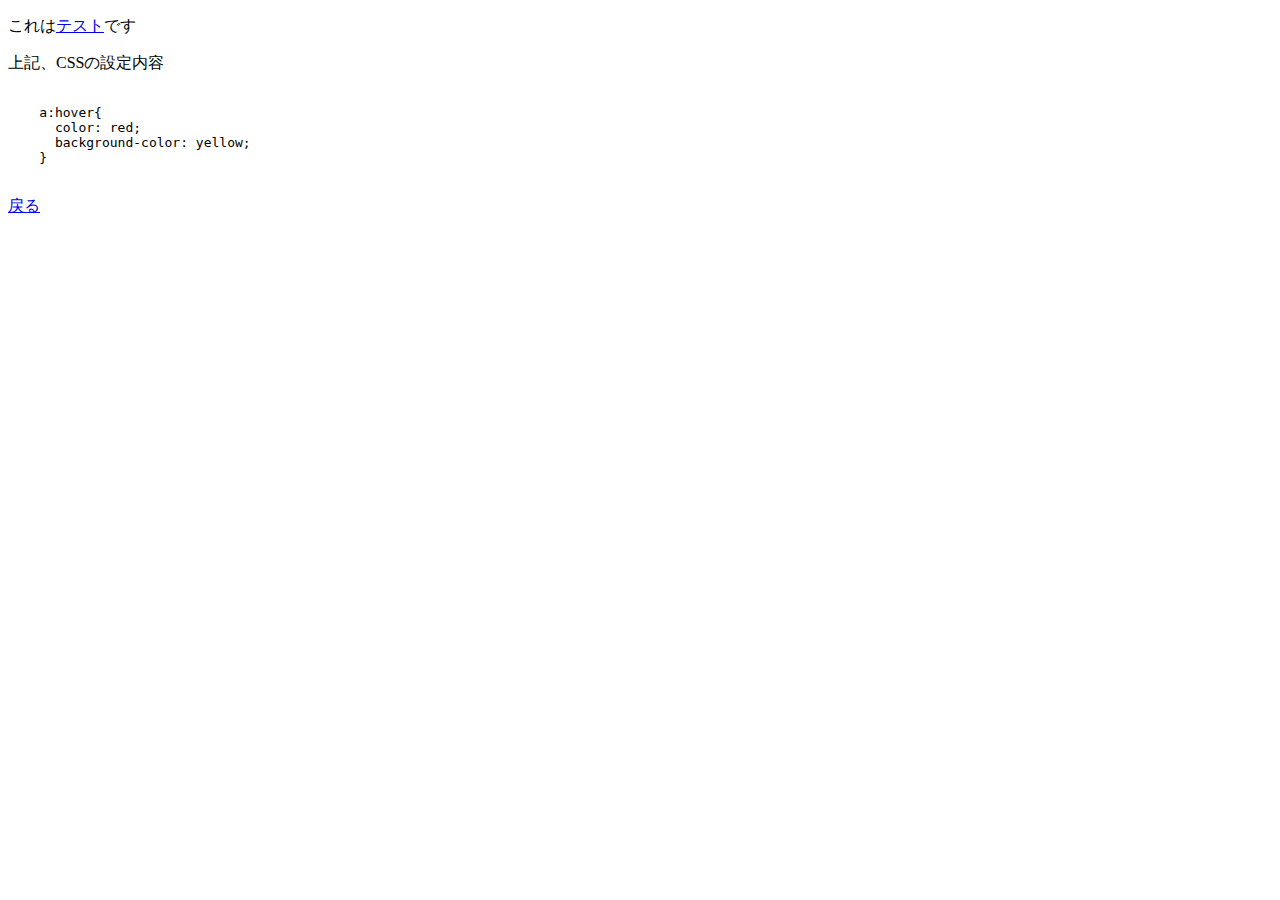
<file: css1.html>
<!DOCTYPE html>
<html lang="en">
<head>
  <meta charset="UTF-8">
  <meta name="viewport" content="width=device-width, initial-scale=1.0">
  <title>Document</title>
  <link rel="stylesheet" href="css/css1.css">
</head>
<body>
  
  <p>これは<a href="index.html">テスト</a>です</p>
  <p>上記、CSSの設定内容</p>
  <xmp>
    a:hover{
      color: red;
      background-color: yellow;
    }
  </xmp>
  <p><a href="index.html">戻る</a></p>
</body>
</html>
</file>
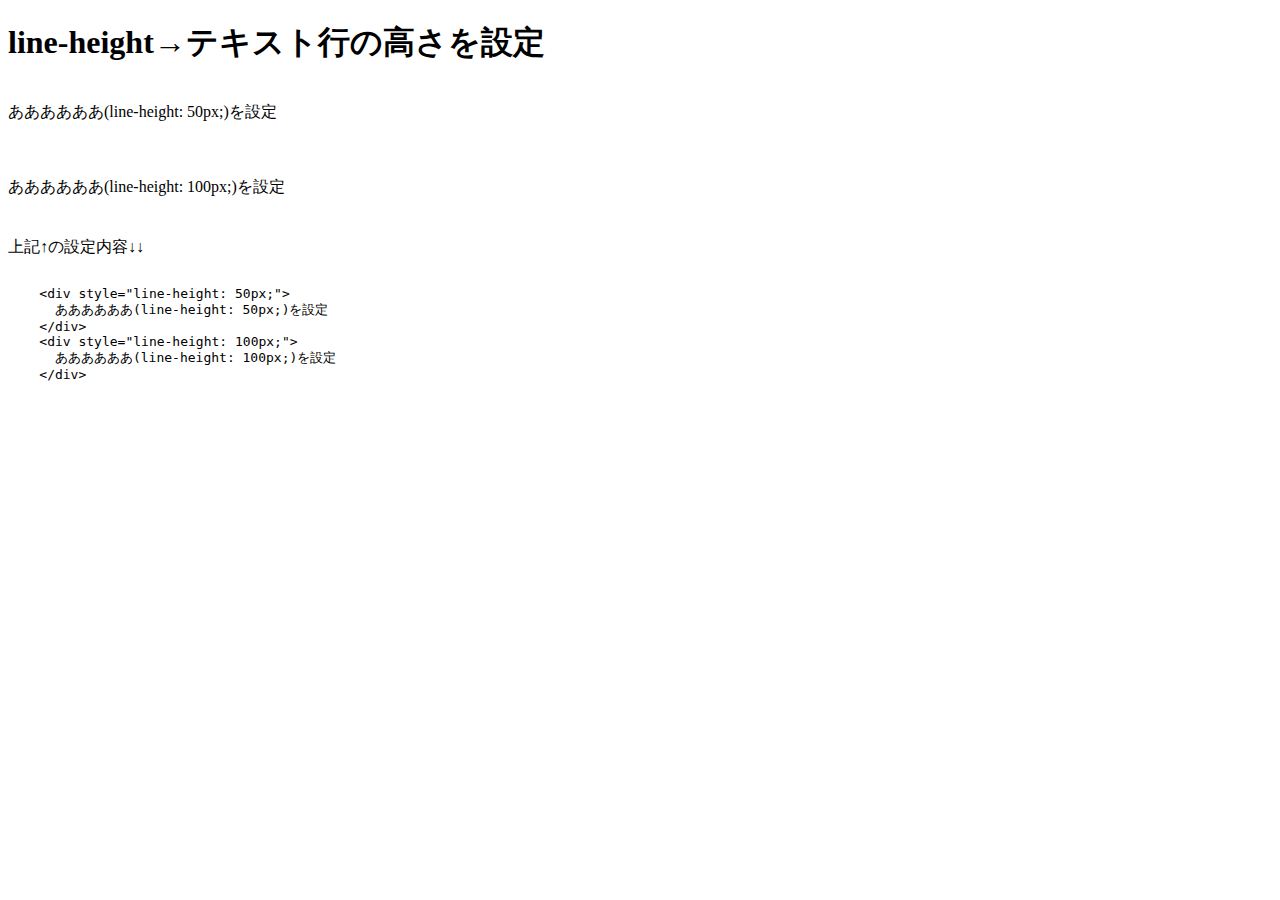
<file: css2.html>
<!DOCTYPE html>
<html lang="en">
<head>
  <meta charset="UTF-8">
  <meta name="viewport" content="width=device-width, initial-scale=1.0">
  <title></title>
</head>
<body>
  <h1>line-height→テキスト行の高さを設定</h1>
  <div style="line-height: 50px;">
    ああああああ(line-height: 50px;)を設定
  </div>
  <div style="line-height: 100px;">
    ああああああ(line-height: 100px;)を設定
  </div>
  上記↑の設定内容↓↓
  <xmp>
    <div style="line-height: 50px;">
      ああああああ(line-height: 50px;)を設定
    </div>
    <div style="line-height: 100px;">
      ああああああ(line-height: 100px;)を設定
    </div>
  </xmp>
</body>
</html>
</file>
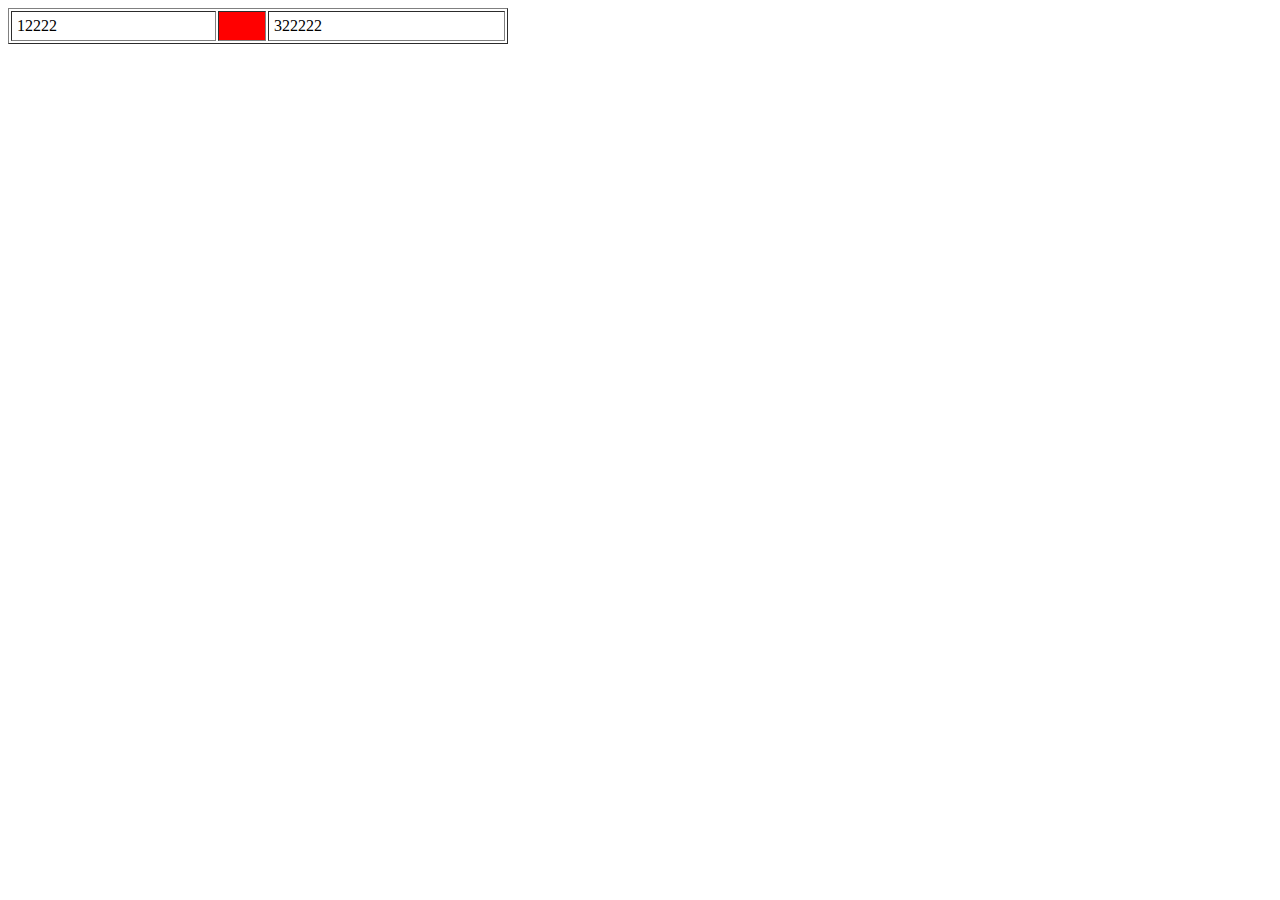
<file: cssX.html>
<!DOCTYPE html>
<html lang="en">
<head>
  <meta charset="UTF-8">
  <meta name="viewport" content="width=device-width, initial-scale=1.0">
  <title>Document</title>
  <style type="text/css">

  td:empty {
    background-color: red;
  }

  </style>
</head>
<body>
  <table border="1" style="width: 500px;" cellpadding="5px">
    <tr >
      <td >12222</td>
      <td></td>
      <td>322222</td>
    </tr>
  </table>
</body>
</html>
</file>
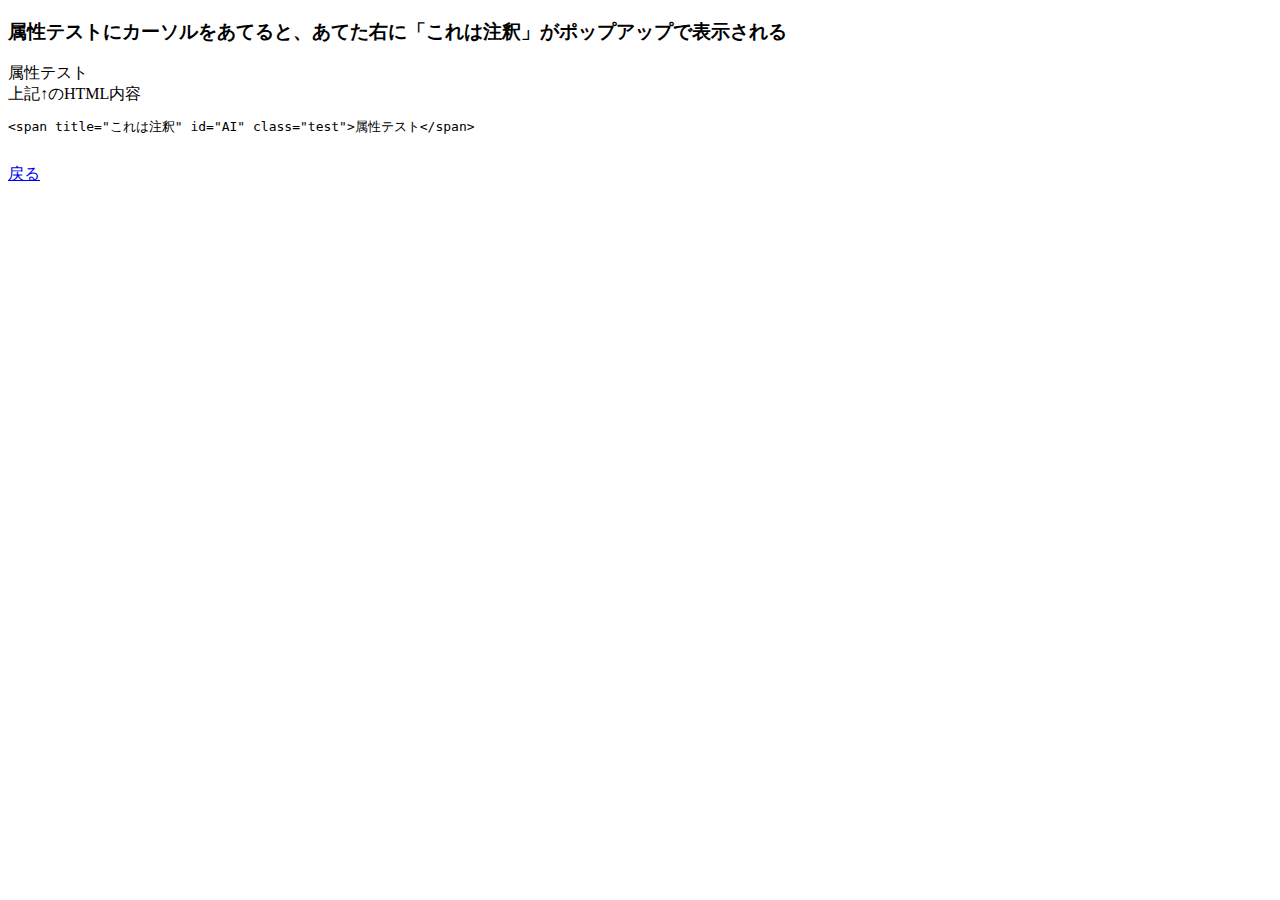
<file: html1.html>
<!DOCTYPE html>
<html lang="en">
<head>
  <meta charset="UTF-8">
  <meta name="viewport" content="width=device-width, initial-scale=1.0">
  <title></title>
</head>
<body>
  <h3>属性テストにカーソルをあてると、あてた右に「これは注釈」がポップアップで表示される</h3>
  
  <span title="これは注釈" id="AI" class="test">属性テスト</span>
  <br>
  <div >
    上記↑のHTML内容
    <xmp><span title="これは注釈" id="AI" class="test">属性テスト</span>
    </xmp>
  </div>
  <div>
    <a href="index.html">戻る</a>
  </div>
  
  
</body>
</html>
</file>
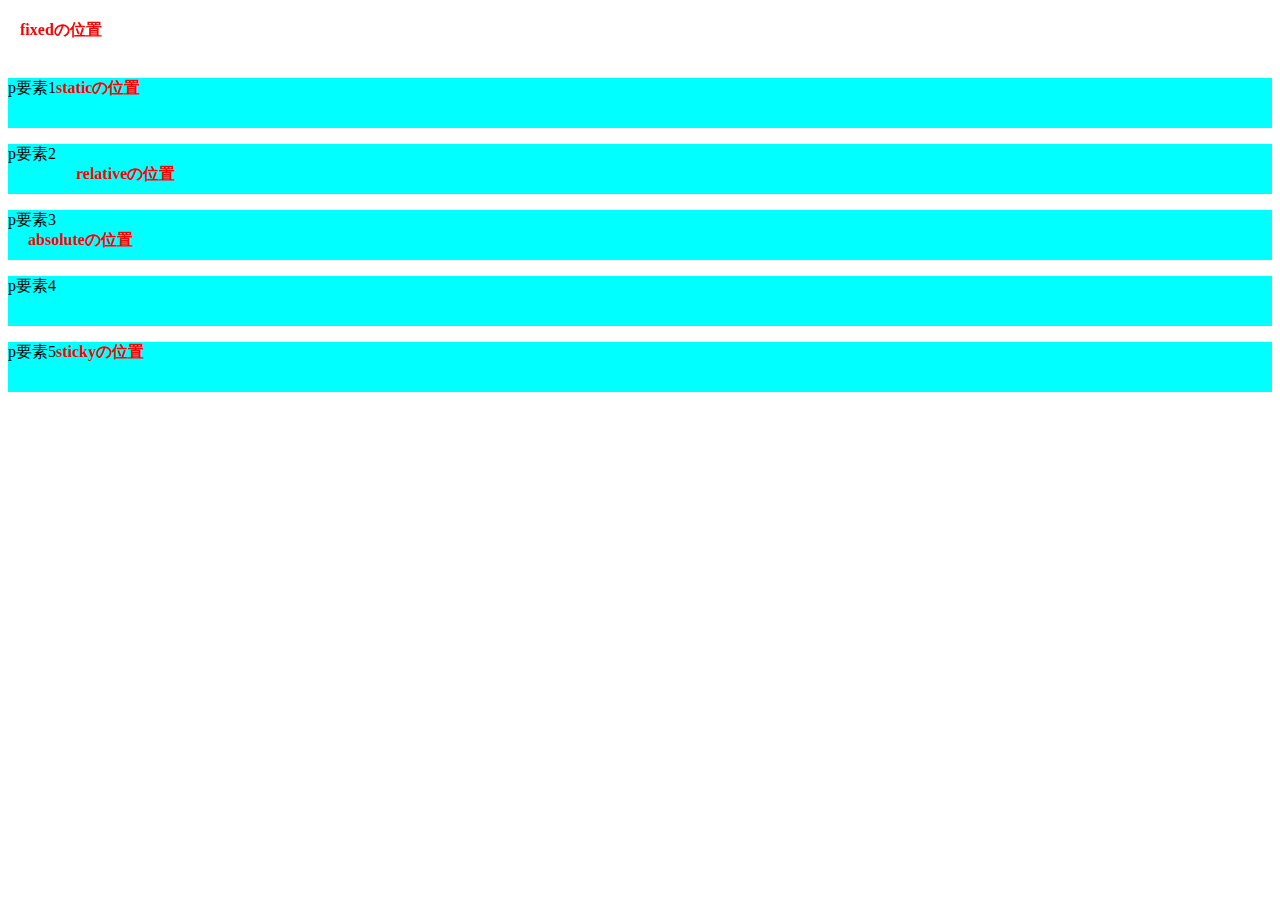
<file: html2.html>
<!DOCTYPE html>
<html>
<head>
    <meta charset="utf-8">
    <title>positionプロパティのサンプル</title>
    <style>
		p{
			position:relative;
			height: 50px;
			background-color:aqua;
    	}
    	span{
    		color:red;
    		font-weight:bold;
    	}
		.position1{
			position:static;
			top:20px; left:20px;
		}
		.position2{
			position:relative;
			top:20px; left:20px;
		}
		.position3{
			position:absolute;
			top:20px; left:20px;
		}
		.position4{
			position:fixed;
			top:20px; left:20px;
		}
		.position5{
			position:sticky;
			/* top:20px; left:20px; */
      top:30px;
		}
    </style>
</head>
<body>
	<br><br><br>
	<p>p要素1<span class="position1">staticの位置</span></p>
	<p>p要素2<span class="position2">relativeの位置</span></p>
	<p>p要素3<span class="position3">absoluteの位置</span></p>
	<p>p要素4<span class="position4">fixedの位置</span></p>
	<p>p要素5<span class="position5">stickyの位置</span></p>
</body>
</html>
</file>
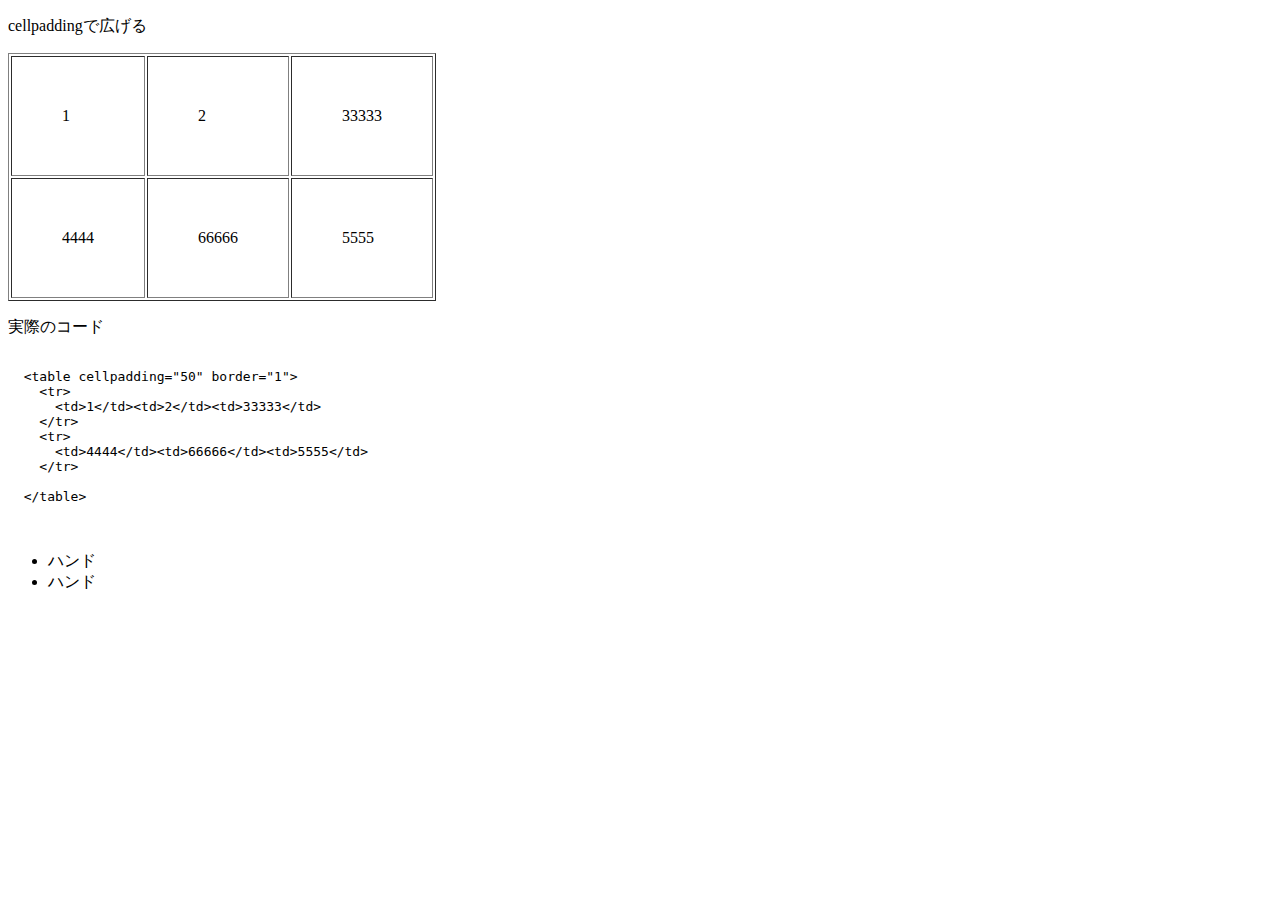
<file: html3.html>
<!DOCTYPE html>
<html lang="en">
<head>
  <meta charset="UTF-8">
  <meta name="viewport" content="width=device-width, initial-scale=1.0">
  <title>Document</title>
</head>
<p>cellpaddingで広げる</p>
<body>
  <table cellpadding="50" border="1">
    <tr>
      <td>1</td><td>2</td><td>33333</td>
    </tr>
    <tr>
      <td>4444</td><td>66666</td><td>5555</td>
    </tr>
    
  </table>
<p>実際のコード</p>
<xmp>
  <table cellpadding="50" border="1">
    <tr>
      <td>1</td><td>2</td><td>33333</td>
    </tr>
    <tr>
      <td>4444</td><td>66666</td><td>5555</td>
    </tr>
    
  </table>
</xmp>

<br>
<ul>
  <li style="cursor:hand">ハンド</li>
  <li style="cursor:prgress;">ハンド</li>
</ul>

</body>
</html>
</file>
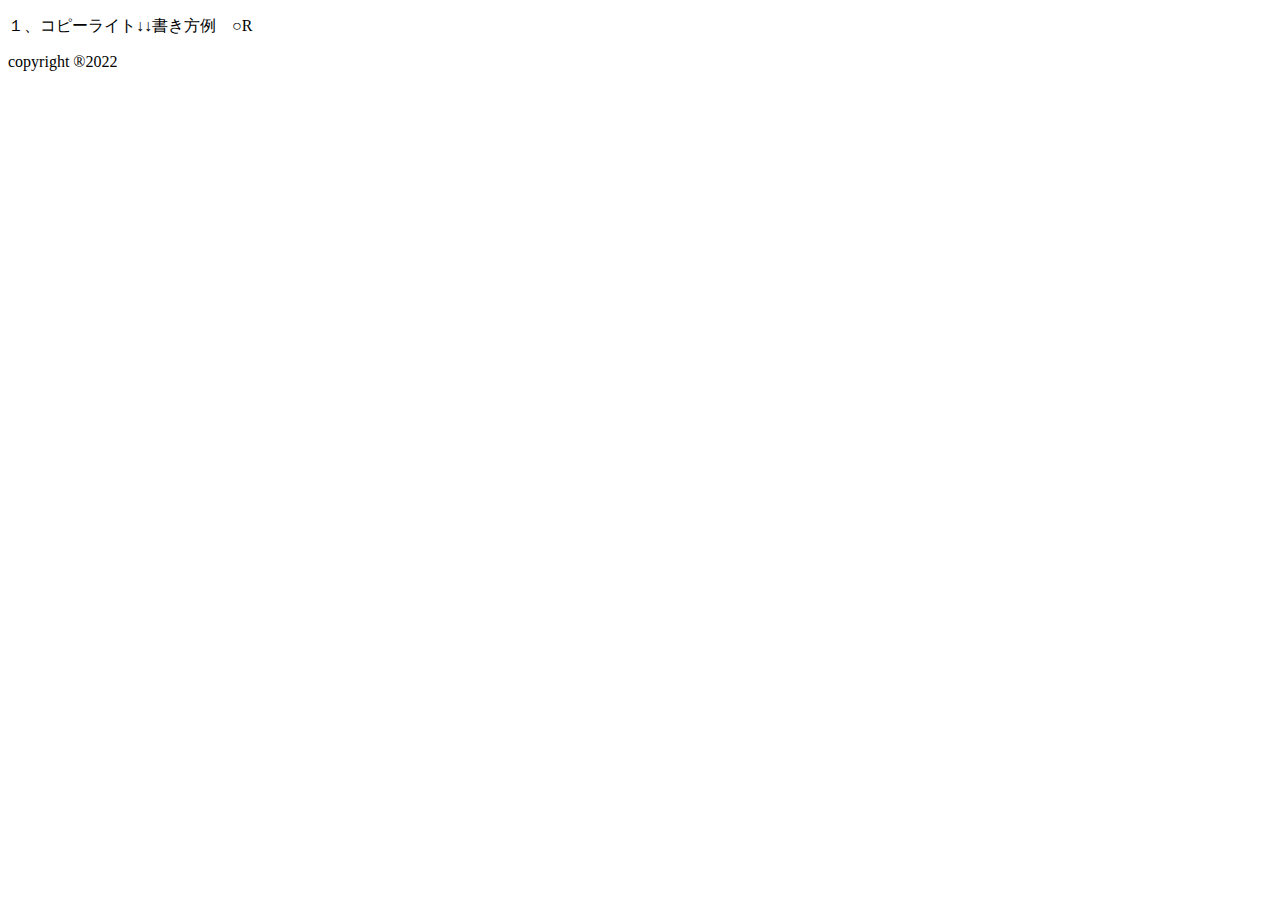
<file: htmlX.html>
<!DOCTYPE html>
<html lang="en">
<head>
  <meta charset="UTF-8">
  <meta name="viewport" content="width=device-width, initial-scale=1.0">
  <title>Document</title>
  
</head>
<body>
  <p>１、コピーライト↓↓書き方例　○R</p>
  copyright &reg;2022
  
</body>
</html>
</file>
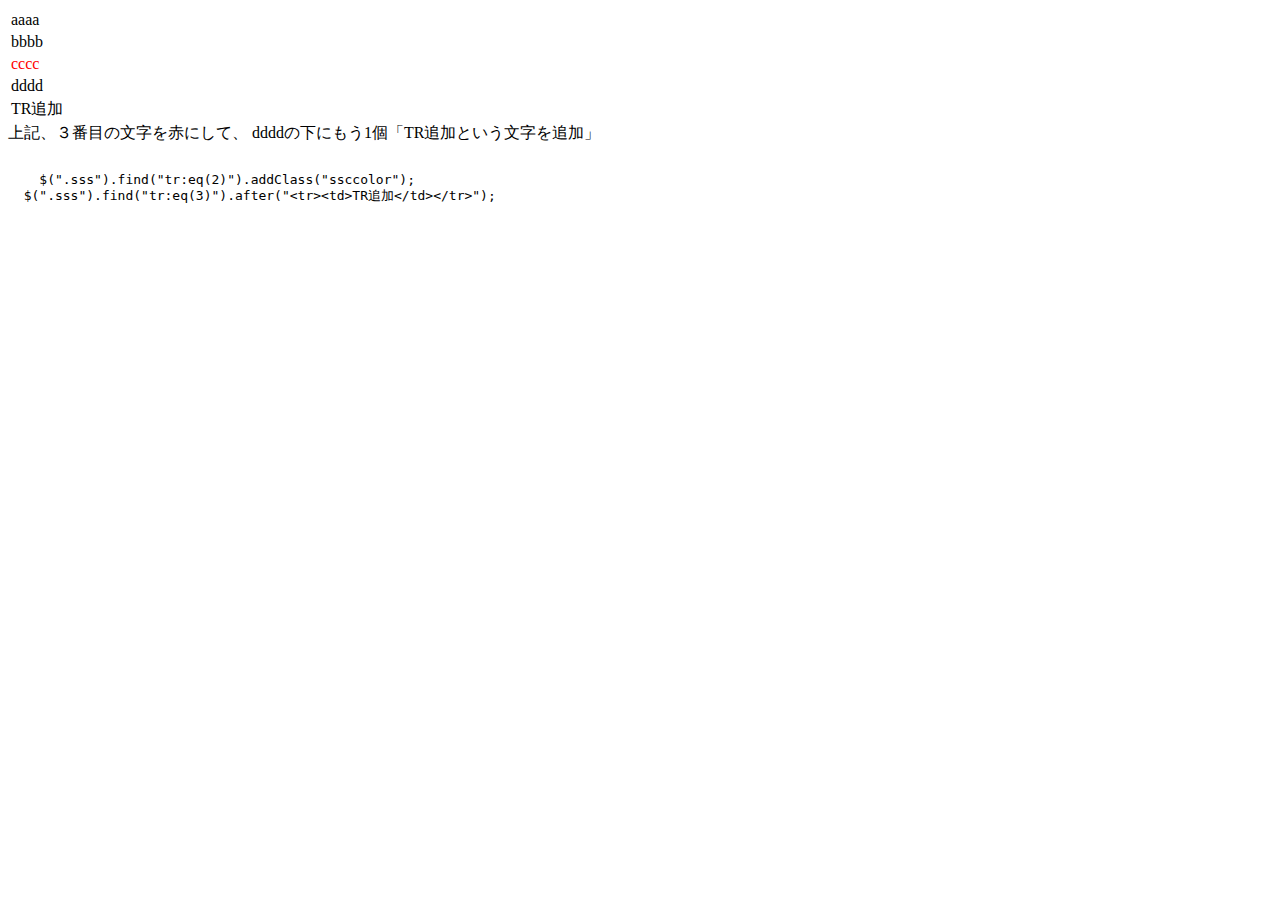
<file: jQuery1.html>
<!DOCTYPE html>
<html lang="en">
<head>
  <meta charset="UTF-8">
  <meta name="viewport" content="width=device-width, initial-scale=1.0">
  <title>Document</title>
  <link rel="stylesheet" href="css/jQuery1.css">
</head>
<body>

  <div class="sss">
    <table>
      <tr><td>aaaa</td></tr>
      <tr><td>bbbb</td></tr>
      <tr><td>cccc</td></tr>
      <tr><td>dddd</td></tr>
    </table>
  </div>
<div>
  上記、３番目の文字を赤にして、
  ddddの下にもう1個「TR追加という文字を追加」
  <xmp>
    $(".sss").find("tr:eq(2)").addClass("ssccolor");
  $(".sss").find("tr:eq(3)").after("<tr><td>TR追加</td></tr>");
  </xmp>
</div>

  <script src="https://code.jquery.com/jquery-3.6.0.min.js" integrity="sha256-/xUj+3OJU5yExlq6GSYGSHk7tPXikynS7ogEvDej/m4=" crossorigin="anonymous"></script>
  <script src="js/jQuery1.js"></script>
</body>
</html>
</file>
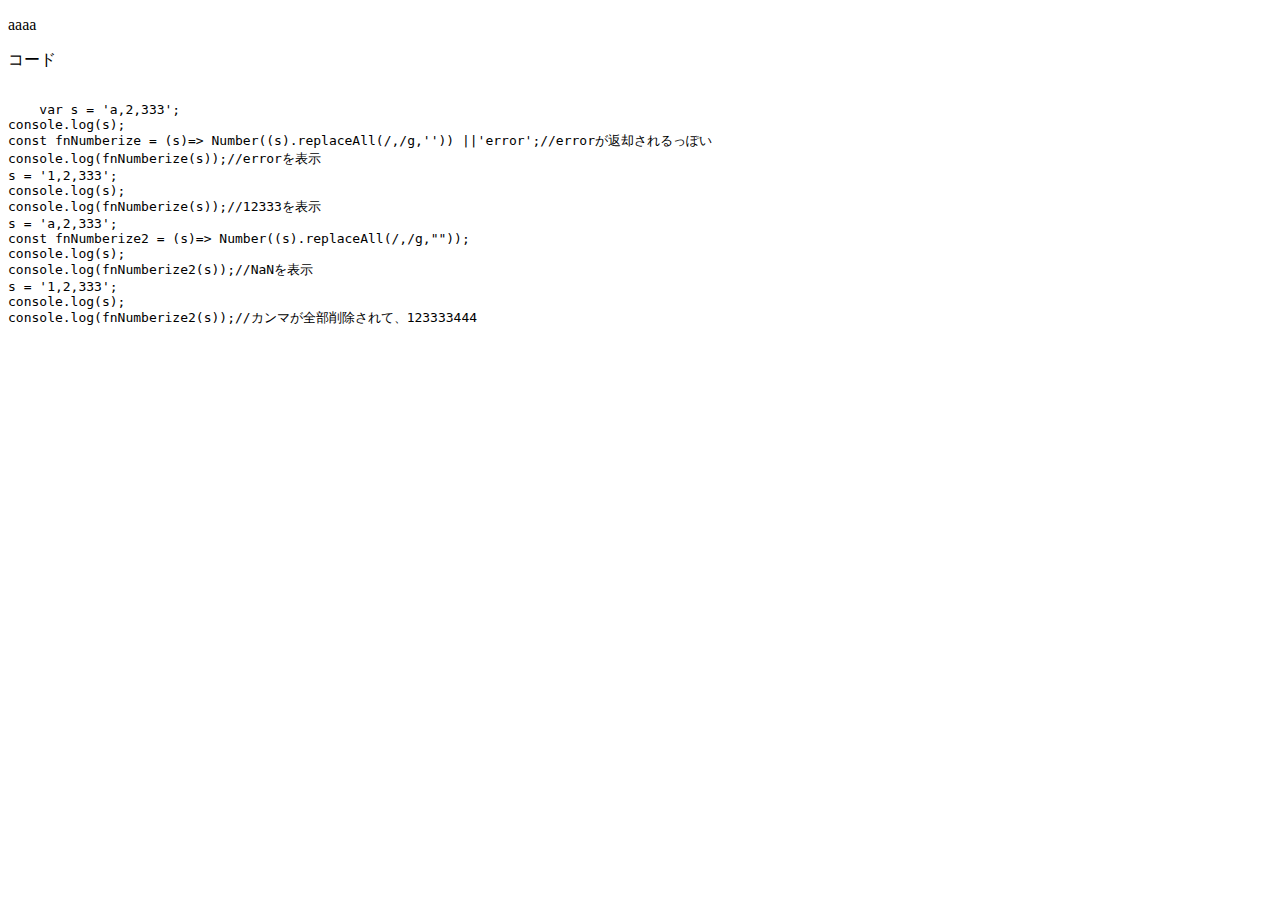
<file: jQuery2.html>
<!DOCTYPE html>
<html lang="en">
<head>
  <meta charset="UTF-8">
  <meta name="viewport" content="width=device-width, initial-scale=1.0">
  <title>Document</title>
</head>
<body>
  <p>aaaa</p>
  <p>コード</p>
  <xmp>
    var s = 'a,2,333';
console.log(s);
const fnNumberize = (s)=> Number((s).replaceAll(/,/g,'')) ||'error';//errorが返却されるっぽい
console.log(fnNumberize(s));//errorを表示
s = '1,2,333';
console.log(s);
console.log(fnNumberize(s));//12333を表示
s = 'a,2,333';
const fnNumberize2 = (s)=> Number((s).replaceAll(/,/g,""));
console.log(s);
console.log(fnNumberize2(s));//NaNを表示
s = '1,2,333';
console.log(s);
console.log(fnNumberize2(s));//カンマが全部削除されて、123333444

  </xmp>
  <script src="https://code.jquery.com/jquery-3.6.0.min.js" integrity="sha256-/xUj+3OJU5yExlq6GSYGSHk7tPXikynS7ogEvDej/m4=" crossorigin="anonymous"></script>
  <script src="js/jQuery2.js"></script>
</body>
</html>
</file>
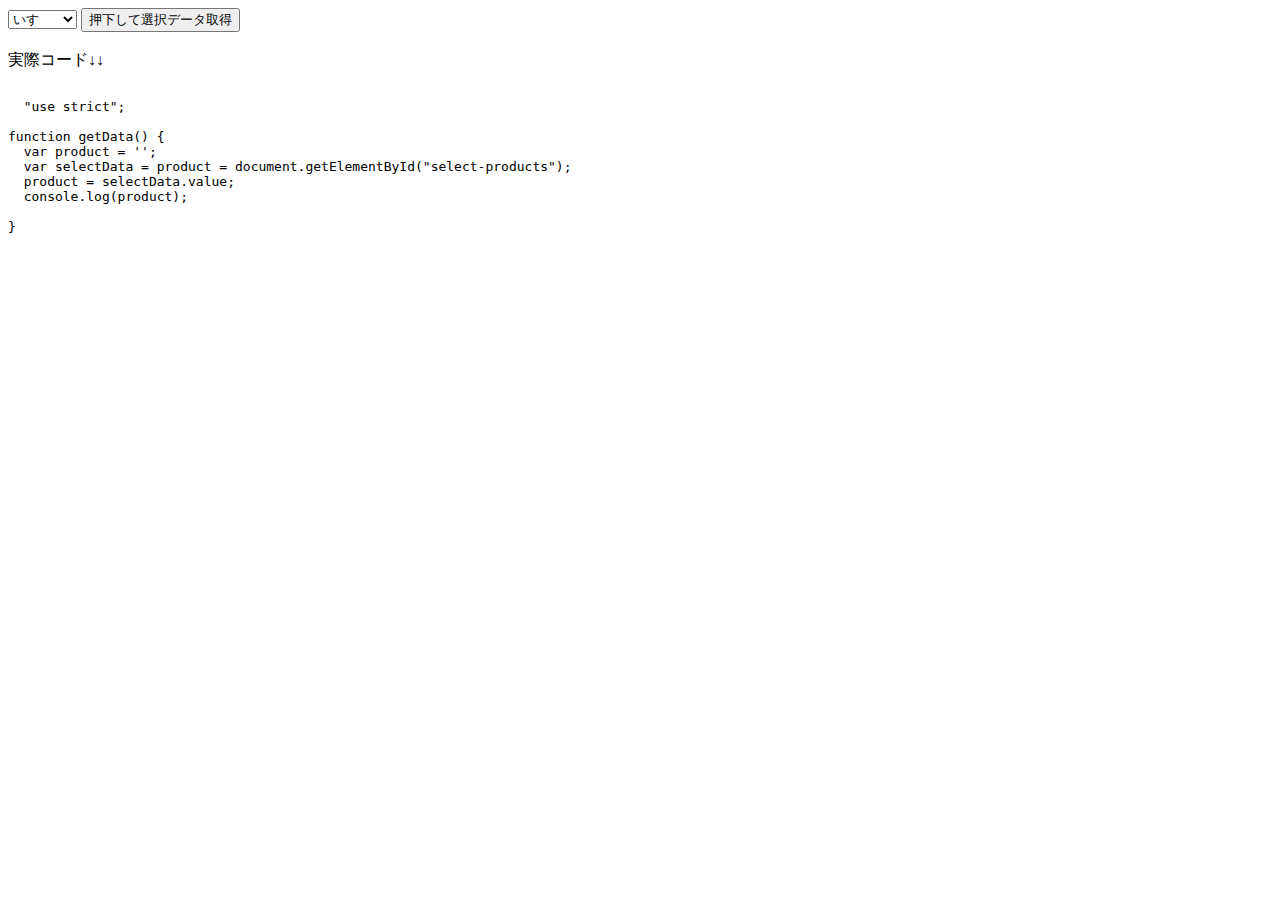
<file: js1.html>
<!DOCTYPE html>
<html lang="en">
<head>
  <meta charset="UTF-8">
  <meta name="viewport" content="width=device-width, initial-scale=1.0">
  <title>Document</title>
  
</head>
<body>
  <select id="select-products">
    <option value="none">なし</option>
    <option value="chair" selected>いす</option>
    <option value="desk">つくえ</option>
    <option value="desk2">つくえ2</option>
  </select>

  <button value="押下して選択データ(value値)取得" onclick="getData()" >押下して選択データ取得</button>

<br><br>
実際コード↓↓
<xmp>
  "use strict";

function getData() {
  var product = '';
  var selectData = product = document.getElementById("select-products");
  product = selectData.value;
  console.log(product);

}
</xmp>

<script src="js/js1.js"></script>
</body>
</html>
</file>
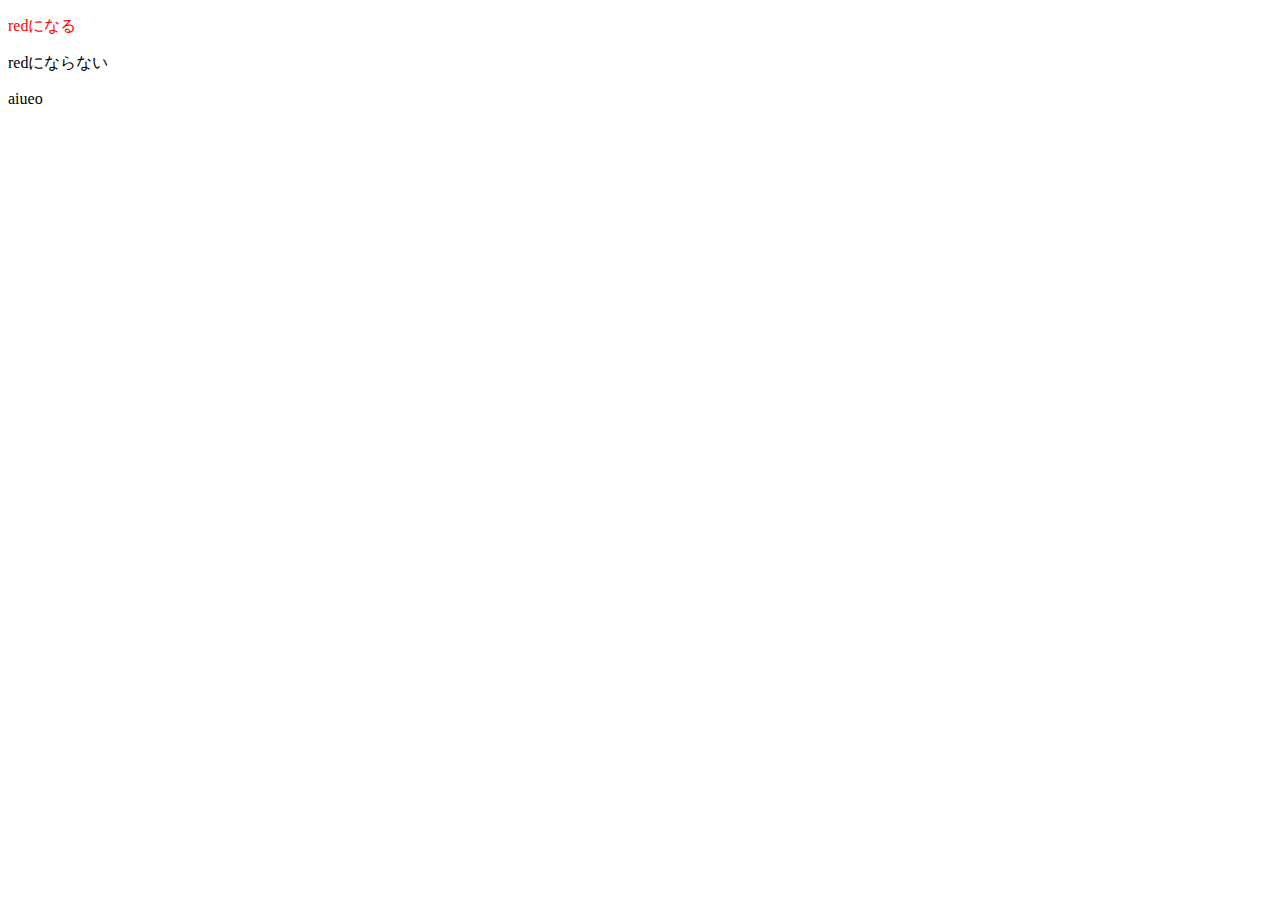
<file: jsX.html>
<!DOCTYPE html>
<html lang="en">
<head>
  <meta charset="UTF-8">
  <meta name="viewport" content="width=device-width, initial-scale=1.0">
  <title>Document</title>
  <style type="text/css">
   p:not(.sample){
     color: red;
   }
  </style>
</head>
<body>
  <p>redになる</p>
  <p class="sample">redにならない</p>
  aiueo
  <script>
    var num1 = new Number(100);
    var num2 = new Number(100);

    var str1 = new String("100");
    var str2 = new String("200");

    console.log(num1 == num2);//falseになる
    console.log(num1 == str1);//falseになる
    console.log(str1 == str2);//falseになる
    console.log(num1 == 100);//trueになる
    console.log(str1 == 100);//trueになる
    </script>
</body>
</html>
</file>
<file: css/css1.css>
a:hover{
  color: red;
  background-color: yellow;
}
</file>
<file: css/jQuery1.css>
.ssccolor{
  color: red;
}
</file>
